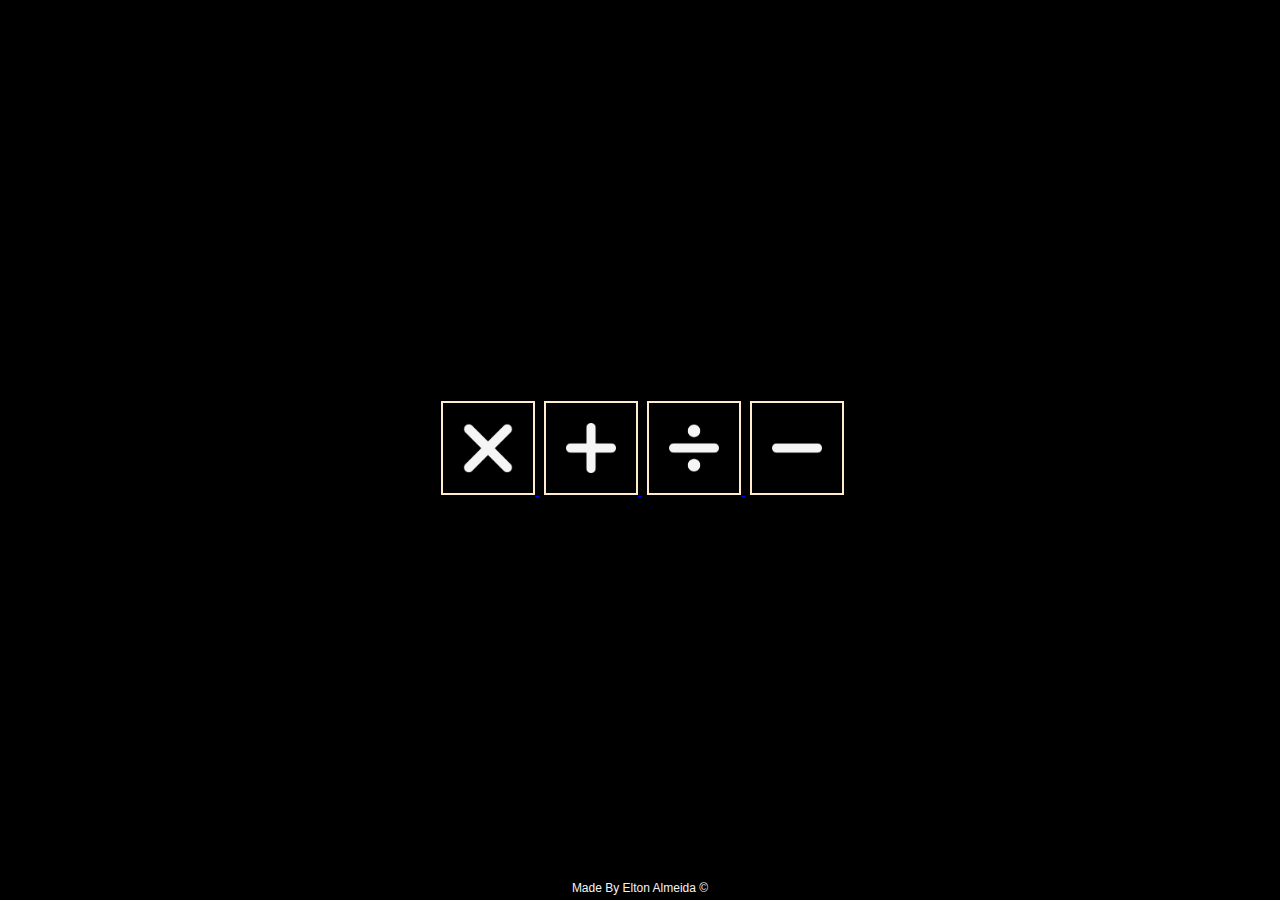
<file: index.html>
<!DOCTYPE html>
<html lang="pt-br">
<head>
    <meta charset="UTF-8">
    <meta http-equiv="X-UA-Compatible" content="IE=edge">
    <meta name="viewport" content="width=device-width, initial-scale=1.0">
    <link rel="stylesheet" href="./style.css">
    <link rel="icon" href="./assets/iconEquations.png">
    <title>Tabuada</title>
</head>
<body>

    <div id="box-main">
        <!-- Multiplicação -->
        <a href="./Multiplicação/multiplicacao.html">
            <img src="./assets/multiplication.png"  alt="multiplicacao">
        </a>
        <!-- Soma -->
        <a href="./Soma/soma.html">
            <img src="./assets/sum.png" alt="soma">
        </a>
        <!-- Divisão -->
        <a href="./Divisão/divisao.html">
            <img src="./assets/division.png" alt="divisao">
        </a>
        <!-- Subtração -->
        <a href="./Subtração/subtracao.html">
            <img src="./assets/subtraction.png" alt="subtracao">
        </a>
    </div>

    <!-- Footer -->
    <footer id="footer" style="color: whitesmoke;">
        made by elton almeida ©
    </footer>

</body>
</html>
</file>
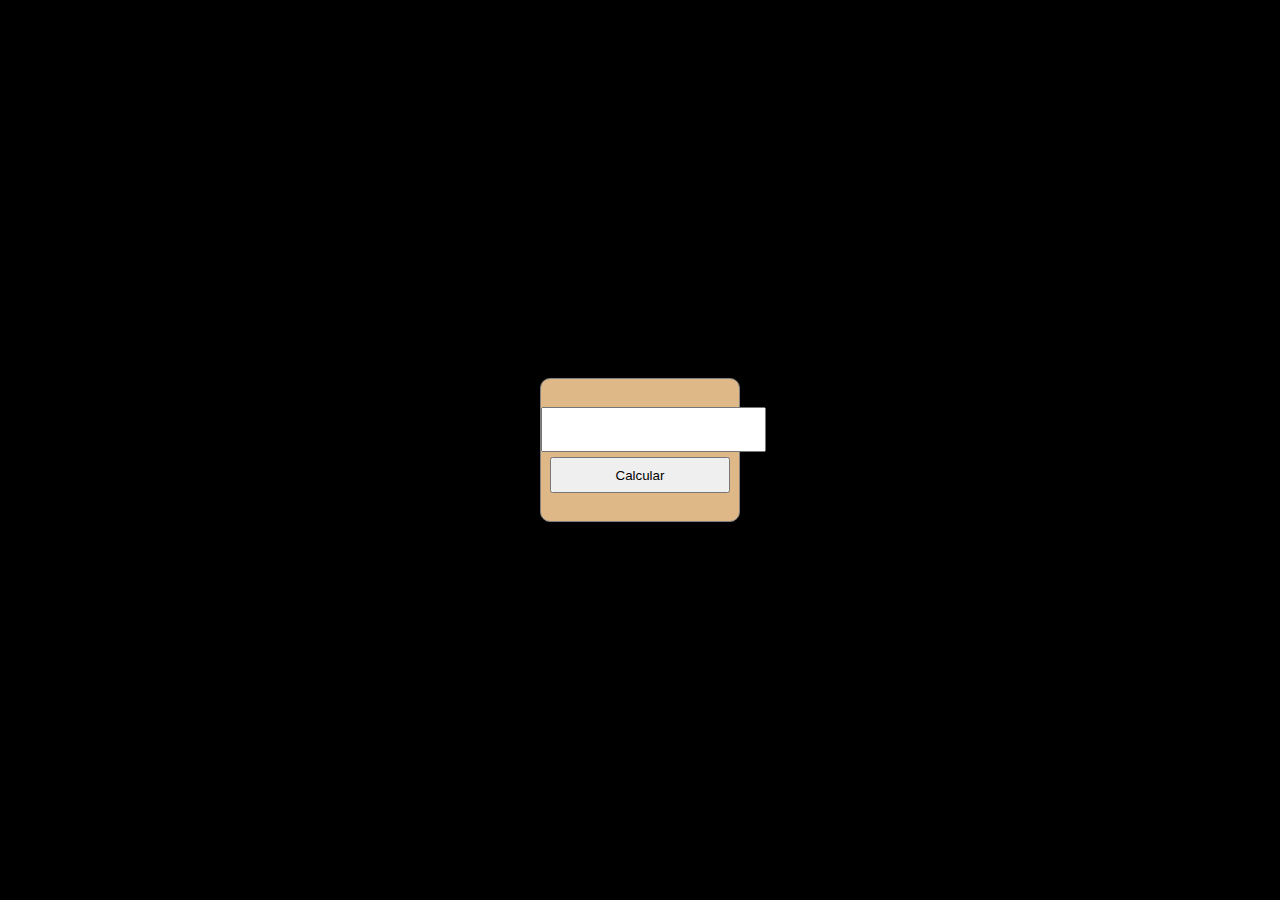
<file: Soma/soma.html>
<!DOCTYPE html>
<html lang="pt-br">
<head>
    <meta charset="UTF-8">
    <meta http-equiv="X-UA-Compatible" content="IE=edge">
    <meta name="viewport" content="width=device-width, initial-scale=1.0">
    <link rel="icon" href="./assets/iconEquations.png">
    <title>Soma</title>

    <!-- INTERN CSS -->
    <style>
         body{
            background-color: black;
        }

        #container{
            position: absolute;
            top: 50%;
            left: 50%;
            transform: translate(-50%, -50%);
            background-color: burlywood;
            width: 200px;
            padding-top: 2vh;
            padding-bottom: 2vh;
            border: 1px solid grey;
            border-radius: 10px;
            box-sizing: border-box;
            display: flex;
            justify-content: center;
            align-items: center;
            display: block;
        }

        #box{
            margin-top: 10px;
            margin-bottom: 10px;
            box-sizing: border-box;
        }

        input{
            width: 25vh;
            height: 5vh;
            font-size: 20px;
            text-align: center;
            margin-bottom: 5px;
            box-sizing: border-box;
            display: block;
            margin-left: auto;
            margin-right: auto;
            outline: none;
        }

        button{
            width: 20vh;
            height: 4vh;
            display: block;
            margin-left: auto;
            margin-right: auto;
            cursor: pointer;
            box-sizing: border-box;
        }

        #resultado{
            display: flex;
            justify-content: center;
            font-size: 18px;
            font-family: Cambria, Cochin, Georgia, Times, 'Times New Roman', serif;
        }

        #backButton{
            display: none;
            position: absolute;
            top: 80%;
            left: 50%;
            transform: translateX(-50%);
            cursor: pointer;
        }        
    </style>

    <!-- INTERN JS -->
    <script>
        function calcular(){
            var resultado = document.getElementById("resultado");
            var numero = document.getElementById('numero').value;
            if(numero == "" || numero==null){
                alert("Digite Um Número 1 a 1000.");
                return false;
            }

            resultado.innerHTML = '';
            for(let i = 1; i < 11; i++){
                resultado.innerHTML +=  numero + " + " + i + " = " + (parseInt(numero)+parseInt(i)) + "<br>"
            }

            backButton.style.display = "inline-block";

        }        
    </script>
    

</head>
<body>

    <div id="container">
        <div id="box">
            <input id="numero" type="number" min="1" max="1000">
            <button onclick="calcular()">Calcular</button>
        </div>
    
        <div id="resultado">
        </div>
    </div>

    <!-- RETURN BUTTON -->
    <div id="backButton">
        <a href="../index.html">
                <img src="./assets/backButton.png" width="50px">
        </a>            
    </div>    

</body>
</html>
</file>
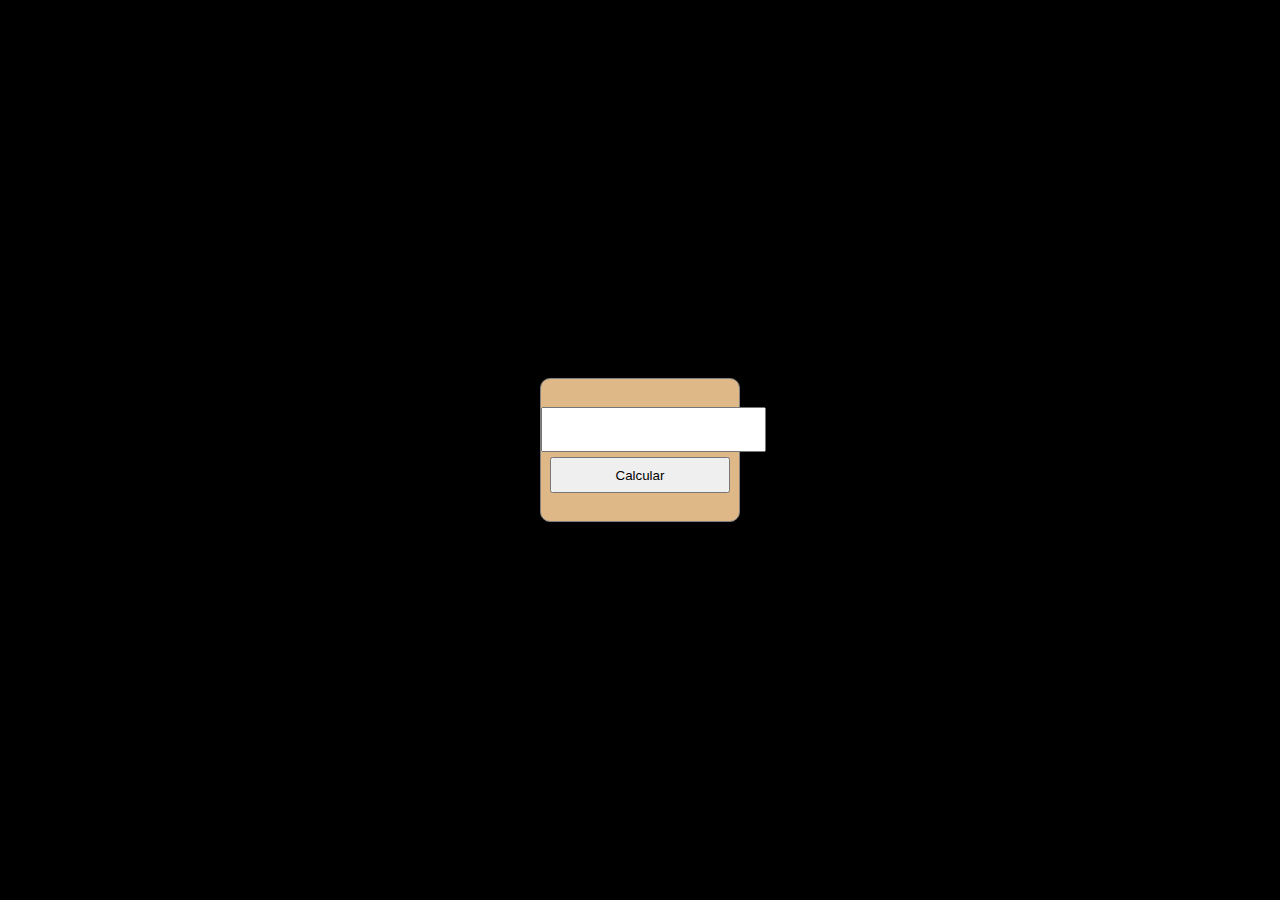
<file: Subtração/subtracao.html>
<!DOCTYPE html>
<html lang="pt-br">
<head>
    <meta charset="UTF-8">
    <meta http-equiv="X-UA-Compatible" content="IE=edge">
    <meta name="viewport" content="width=device-width, initial-scale=1.0">
    <link rel="icon" href="./assets/iconEquations.png">
    <title>Subtração</title>

    <!-- INTERN CSS -->
    <style>
        body{
        background-color: black;
        }

        #container{
            position: absolute;
            top: 50%;
            left: 50%;
            transform: translate(-50%, -50%);
            background-color: burlywood;
            width: 200px;
            padding-top: 2vh;
            padding-bottom: 2vh;
            border: 1px solid grey;
            border-radius: 10px;
            box-sizing: border-box;
            display: flex;
            justify-content: center;
            align-items: center;
            display: block;
        }

        #box{
            margin-top: 10px;
            margin-bottom: 10px;
            box-sizing: border-box;
        }

        input{
            width: 25vh;
            height: 5vh;
            font-size: 20px;
            text-align: center;
            margin-bottom: 5px;
            box-sizing: border-box;
            display: block;
            margin-left: auto;
            margin-right: auto;
            outline: none;
        }

        button{
            width: 20vh;
            height: 4vh;
            display: block;
            margin-left: auto;
            margin-right: auto;
            cursor: pointer;
            box-sizing: border-box;
        }

        #resultado{
            /* padding-top: 2vh; */
            /* padding-bottom: 3vh; */
            display: flex;
            justify-content: center;
            font-size: 18px;
            font-family: Cambria, Cochin, Georgia, Times, 'Times New Roman', serif;
        }

        #backButton{
            display: none;
            position: absolute;
            top: 80%;
            left: 50%;
            transform: translateX(-50%);
            cursor: pointer;
        }
        
    </style>

    <!-- INTERN JS -->
    <script>
        function calcular(){
            var resultado = document.getElementById("resultado");
            var numero = document.getElementById("numero").value;
            if(numero == "" || numero==null){
                alert("Digite Um Número 1 a 1000.");
                return false;
            }

            resultado.innerHTML = '';
            for(let i = 1; i < 11; i++){
                resultado.innerHTML +=  numero + " - " + i + " = " + (numero-i) + "<br>"
            }    

            backButton.style.display = "inline-block";

        }
    </script>

</head>
<body>

    <div id="container">
        <div id="box">
            <input id="numero" type="number" min="1" max="1000">
            <button onclick="calcular()">Calcular</button>
        </div>
    
        <div id="resultado"></div>
    </div>

    <!-- RETURN BUTTON -->
    <div id="backButton">
        <a href="../index.html">
            <img src="./assets/backButton.png" width="50px">
        </a>            
    </div>

</body>
</html>
</file>
<file: style.css>
body{
    background-color: black;
}

#box-main{
    position: absolute;
    top: 50%;
    left: 50%;
    transform: translate(-50%, -50%);
    box-sizing: border-box;
    width: 100%;
    text-align: center;
}

#box-main img{
    width: 50px;
    padding: 20px;
    margin-left: 5px;
    border: 2px solid blanchedalmond;
    cursor: pointer;
}

#footer{
    position: absolute;
    bottom: 5px;
    text-transform: capitalize;
    font-family: Arial, Helvetica, sans-serif;
    left: 50%;
    transform: translateX(-50%);
    font-size: 12px;
}

@media screen and (max-width: 600px) {
    #box-main{
        width: 50%;
    }
}

@media screen and (max-width: 400px){
    #box-main{
        width: 60%;
    }
}


@media screen and (max-width: 300px){
    #box-main{
        width: 100%;
    }
}
</file>
